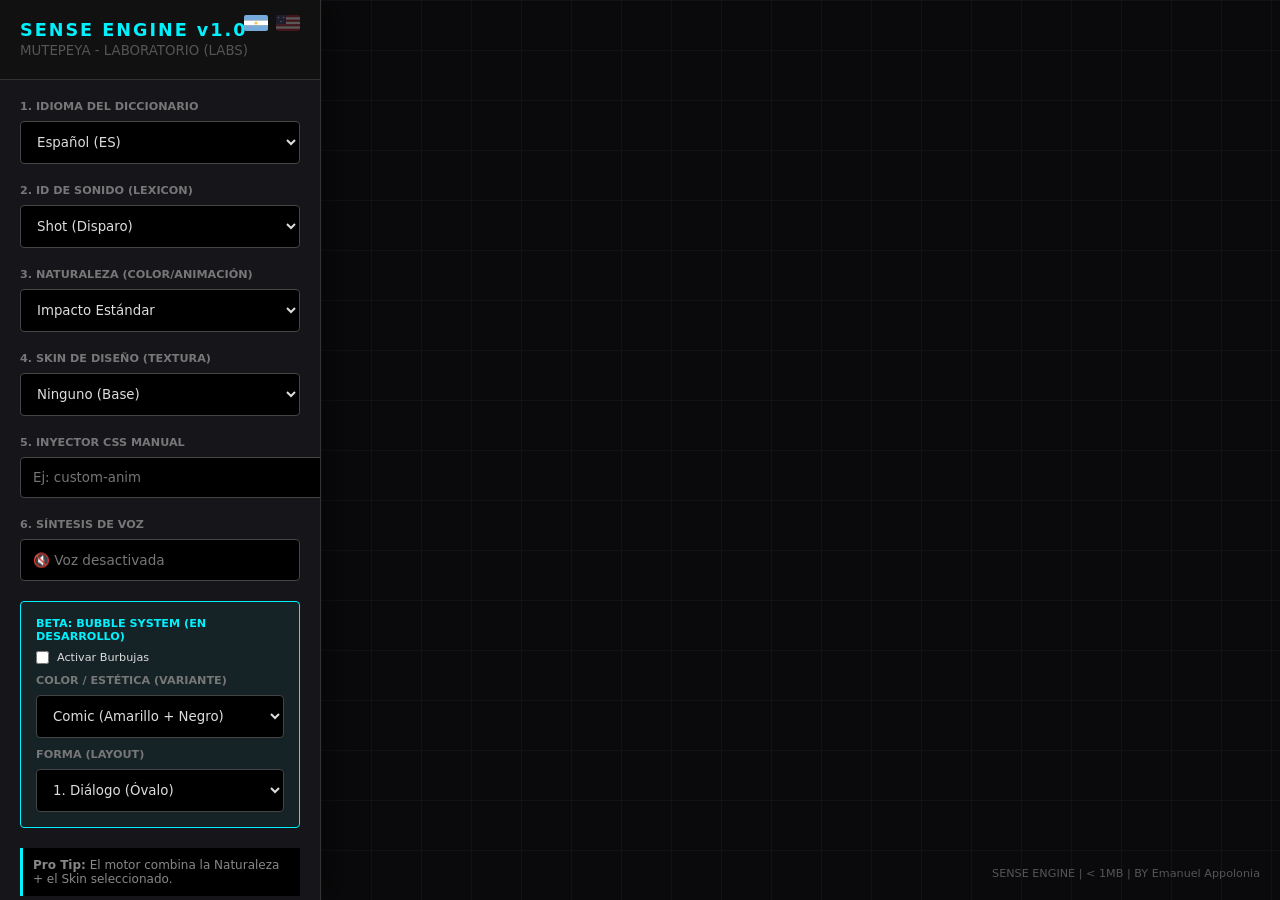
<file: index.html>
<!DOCTYPE html>
<html lang="es">
<head>
    <meta charset="UTF-8">
    <meta name="viewport" content="width=device-width, initial-scale=1.0">
    <title>SenseEngine v1.0 | Laboratorio de Estilos & Skins</title>
    
    <link rel="stylesheet" href="src/sense-engine.css">
    
    <style>
        :root {
            --bg: #0a0a0c;
            --panel: #16161a;
            --accent: #00f2ff;
        }

        body {
            margin: 0; padding: 0;
            background: var(--bg);
            color: white;
            font-family: 'Inter', system-ui, sans-serif;
            display: flex;
            height: 100vh;
            overflow: hidden;
        }

        /* [EN] Engineering Sidebar / [ES] Barra Lateral de Ingeniería */
        .sidebar {
            width: 320px;
            background: var(--panel);
            border-right: 1px solid #333;
            display: flex;
            flex-direction: column;
            z-index: 100;
            box-shadow: 10px 0 30px rgba(0,0,0,0.5);
        }

        .header { padding: 20px; border-bottom: 1px solid #333; background: #111; }
        .header h1 { font-size: 1.1rem; color: var(--accent); margin: 0; letter-spacing: 2px; }

        .config-group { padding: 20px; overflow-y: auto; flex-grow: 1; }
        
        label { display: block; font-size: 0.7rem; text-transform: uppercase; color: #777; margin-bottom: 8px; font-weight: bold; }
        
        select, input {
            width: 100%;
            padding: 12px;
            background: #000;
            border: 1px solid #444;
            color: #ddd;
            border-radius: 4px;
            margin-bottom: 20px;
            font-family: inherit;
        }

        input:focus, select:focus { border-color: var(--accent); outline: none; }

        /* [EN] Test Area (Canvas) / [ES] Área de Prueba (Canvas) */
        #test-bench {
            flex-grow: 1;
            position: relative;
            cursor: crosshair;
            background-image: 
                linear-gradient(rgba(255,255,255,0.03) 1px, transparent 1px),
                linear-gradient(90deg, rgba(255,255,255,0.03) 1px, transparent 1px);
            background-size: 50px 50px;
        }

        .stats {
            position: absolute;
            bottom: 20px;
            right: 20px;
            font-size: 0.7rem;
            color: #555;
            pointer-events: none;
        }

        /* [EN] Responsive Design for Mobile / [ES] Diseño Adaptativo para Móviles */
        @media (max-width: 768px) {
            body {
                flex-direction: column;
            }
            .sidebar {
                width: 100%;
                height: 50vh;
                border-right: none;
                border-bottom: 1px solid #333;
                box-shadow: 0 10px 30px rgba(0,0,0,0.5);
            }
            #test-bench {
                height: 50vh;
                flex-grow: 0;
            }
        }
    </style>
</head>
<body>

    <aside class="sidebar" aria-label="Panel de configuración del motor">
        <div class="header" style="position: relative;">
            <div style="position: absolute; right: 20px; top: 15px; display: flex; gap: 8px;">
                <button onclick="setUILang('es')" style="background: none; border: none; cursor: pointer; padding: 0; opacity: 1; transition: opacity 0.2s;" id="btn-lang-es" title="Español (Argentina)">
                    <svg width="24" height="16" viewBox="0 0 24 16" style="border-radius: 2px;">
                      <rect width="24" height="5.33" fill="#75aadb"/>
                      <rect y="5.33" width="24" height="5.33" fill="#fff"/>
                      <rect y="10.66" width="24" height="5.33" fill="#75aadb"/>
                      <circle cx="12" cy="8" r="1.5" fill="#fcbf49"/>
                    </svg>
                </button>
                <button onclick="setUILang('en')" style="background: none; border: none; cursor: pointer; padding: 0; opacity: 0.3; transition: opacity 0.2s;" id="btn-lang-en" title="English">
                    <svg width="24" height="16" viewBox="0 0 24 16" style="border-radius: 2px;">
                      <rect width="24" height="16" fill="#b22234"/>
                      <rect y="2.28" width="24" height="2.28" fill="#fff"/>
                      <rect y="6.84" width="24" height="2.28" fill="#fff"/>
                      <rect y="11.4" width="24" height="2.28" fill="#fff"/>
                      <rect width="10" height="9.12" fill="#3c3b6e"/>
                      <circle cx="2.5" cy="2.5" r="0.8" fill="#fff"/>
                      <circle cx="7.5" cy="2.5" r="0.8" fill="#fff"/>
                      <circle cx="5" cy="6.5" r="0.8" fill="#fff"/>
                    </svg>
                </button>
            </div>
            <h1>SENSE ENGINE v1.0</h1>
            <small style="color:#555" data-i18n="subtitle">MUTEPEYA - LABORATORIO (LABS)</small>
        </div>

        <div class="config-group">
            <label for="lang" data-i18n="label1">1. Idioma del Diccionario</label>
            <select id="lang" onchange="SenseEngine.setLanguage(this.value)">
                <option value="es">Español (ES)</option>
                <option value="en">English (EN)</option>
                <option value="ar">العربية (AR - RTL)</option>
                <option value="ja">日本語 (JA)</option>
                <option value="ru">Русский (RU)</option>
                <option value="hi">हिन्दी (HI)</option>
                <option value="fr">Français (FR)</option>
                <option value="pt">Português (PT)</option>
                <option value="zh">Mandarin (ZH)</option>
                <option value="bn">Bengali (BN)</option>
                <option value="id">Indonesian (ID)</option>
                <option value="ko">한국어 (Coreano - KO)</option>
                <option value="mi">Māori (Maorí - MI)</option>
                <option value="qu">Runa Simi (Quechua - QU)</option>
                <option value="sw">Kiswahili (Suajili - SW)</option>
                <option value="th">ไทย (Tailandés - TH)</option>
                <option value="tr">Türkçe (Turco - TR)</option>
                <option value="uk">Українська (Ucraniano - UK)</option>
                <option value="vi">Tiếng Việt (Vietnamita - VI)</option>
            </select>

            <label for="sound-key" data-i18n="label2">2. ID de Sonido (Lexicon)</label>
            <select id="sound-key">
                <optgroup label="Combate">
                    <option value="shot">Shot (Disparo)</option>
                    <option value="boom">Boom (Explosión)</option>
                    <option value="slash">Slash (Corte)</option>
                    <option value="hit">Hit (Golpe)</option>
                    <option value="death">Death (Muerte)</option>
                </optgroup>
                <optgroup label="Efectos">
                    <option value="magic">Magic (Brillo)</option>
                    <option value="fire">Fire (Fuego)</option>
                    <option value="ice">Ice (Hielo)</option>
                    <option value="bolt">Bolt (Rayo)</option>
                    <option value="heal">Heal (Cura)</option>
                </optgroup>
                <optgroup label="Web UI">
                    <option value="click">Click</option>
                    <option value="err">Error</option>
                    <option value="ok">Success</option>
                </optgroup>
            </select>

            <label for="preset-style" data-i18n="label3">3. Naturaleza (Color/Animación)</label>
            <select id="preset-style">
                <option value="ono-impact">Impacto Estándar</option>
                <option value="ono-fire">Llamas (Fire)</option>
                <option value="ono-ice">Congelado (Ice)</option>
                <option value="ono-bolt">Eléctrico (Bolt)</option>
                <option value="ono-ghost">Espectral (Ghost)</option>
                <option value="ono-ui">Interfaz (UI)</option>
                <option value="ono-heavy">Pesado (Heavy)</option>
                <option value="ono-toxic">Tóxico (Acid)</option>
            </select>

            <label for="skin-style" data-i18n="label4">4. Skin de Diseño (Textura)</label>
            <select id="skin-style">
                <option value="">Ninguno (Base)</option>
                <option value="skin-cartoon">Cartoon (Cómic)</option>
                <option value="skin-sticker">Sticker (Adhesivo)</option>
                <option value="skin-paper">Papercraft (Papel)</option>
                <option value="skin-neon">Neon (Brillo)</option>
                <option value="skin-pixel">Pixel (Retro)</option>
                <option value="skin-glitch">Glitch (Error)</option>
                <option value="skin-metal">Metallic (Metal)</option>
                <option value="skin-brutal">Brutalist (Bloque)</option>
                <option value="skin-hollow">Hollow (Contorno)</option>
            </select>

            <label for="custom-class" data-i18n="label5">5. Inyector CSS Manual</label>
            <input type="text" id="custom-class" placeholder="Ej: custom-anim" value="">

            <label data-i18n="label6">6. Síntesis de Voz</label>
            <button id="voice-toggle" onclick="toggleVoice()" aria-pressed="false"
                style="width:100%; padding:12px; background:#000; border:1px solid #444; color:#777;
                       border-radius:4px; margin-bottom:20px; font-family:inherit; font-size:0.85rem;
                       cursor:pointer; text-align:left; transition: border-color 0.2s, color 0.2s;">
                🔇 Voz desactivada
            </button>

            <!-- Bubble System BETA Controls -->
            <div style="border: 1px solid var(--accent); padding: 15px; border-radius: 4px; margin-bottom: 20px; background: rgba(0, 242, 255, 0.05);">
                <label style="color: var(--accent);" data-i18n="label_beta">BETA: Bubble System (en desarrollo)</label>
                <label for="bubble-enable" style="display: flex; align-items: center; gap: 8px; margin-bottom: 10px; color: #ddd; font-weight: normal; text-transform: none;">
                    <input type="checkbox" id="bubble-enable" style="width: auto; margin: 0;"> <span data-i18n="label_enable">Activar Burbujas</span>
                </label>
                <label for="bubble-variant" data-i18n="label_variant">Color / Estética (Variante)</label>
                <select id="bubble-variant" style="margin-bottom: 10px;">
                    <option value="comic">Comic (Amarillo + Negro)</option>
                    <option value="cyberpunk">Cyberpunk (Oscuro + Neón)</option>
                    <option value="sharp">Sharp (Rojo + Blanco)</option>
                    <option value="cloud">Cloud (Blanco suave)</option>
                </select>

                <label for="bubble-layout" data-i18n="label_layout">Forma (Layout)</label>
                <select id="bubble-layout" style="margin-bottom: 0;">
                    <option value="speech">1. Diálogo (Óvalo)</option>
                    <option value="thought">2. Pensamiento (Píldora/Nube)</option>
                    <option value="scream">3. Grito (Estrella Irregular)</option>
                    <option value="whisper">4. Susurro (Borde Punteado)</option>
                    <option value="impact">5. Impacto (Explosión Manga)</option>
                    <option value="speed">6. Velocidad (Inclinado)</option>
                    <option value="angst">7. Terror (Caja Rota)</option>
                    <option value="webtoon">8. Webtoon (Cápsula Larga)</option>
                    <option value="narrator">9. Narrador (Caja Doble)</option>
                    <option value="cyber">10. Cyber (Hexágono Cortado)</option>
                </select>
            </div>
            
            <p style="font-size: 0.75rem; color: #888; background: #000; padding: 10px; border-left: 3px solid var(--accent);">
                <b data-i18n="pro_tip_b">Pro Tip:</b> <span data-i18n="pro_tip_text">El motor combina la Naturaleza + el Skin seleccionado.</span>
            </p>
        </div>
    </aside>

    <main id="test-bench" aria-label="Área de prueba — hacé clic para disparar una onomatopeya" role="application">
        <div class="stats">SENSE ENGINE | < 1MB | BY Emanuel Appolonia</div>
    </main>

    <script src="src/sense-engine.js"></script>
    <script>
        document.addEventListener('DOMContentLoaded', () => {
            SenseEngine.init('test-bench');

            const bench     = document.getElementById('test-bench');
            const keySel    = document.getElementById('sound-key');
            const presetSel = document.getElementById('preset-style');
            const skinSel   = document.getElementById('skin-style');
            const customInp = document.getElementById('custom-class');
            const bubbleEnable = document.getElementById('bubble-enable');
            const bubbleVariant = document.getElementById('bubble-variant');
            const bubbleLayout = document.getElementById('bubble-layout');

            bench.addEventListener('mousedown', (e) => {
                const soundID    = keySel.value;
                const finalStyles = `${presetSel.value} ${skinSel.value} ${customInp.value}`;
                
                if (bubbleEnable.checked) {
                    SenseEngine.spawn(soundID, e.clientX, e.clientY, {
                        style: finalStyles,
                        bubble: {
                            variant: bubbleVariant.value,
                            layout: bubbleLayout.value,
                            animated: true
                        }
                    });
                } else {
                    SenseEngine.spawn(soundID, e.clientX, e.clientY, finalStyles);
                }
            });
        });

        // [EN] Voice synthesis toggle / [ES] Toggle de síntesis de voz
        
        // [EN] Lab UI Translation System / [ES] Sistema de Traducción del Laboratorio UI
        const uiDict = {
            es: {
                subtitle: "MUTEPEYA - LABORATORIO (LABS)",
                label1: "1. Idioma del Diccionario",
                label2: "2. ID de Sonido (Lexicon)",
                label3: "3. Naturaleza (Color/Animación)",
                label4: "4. Skin de Diseño (Textura)",
                label5: "5. Inyector CSS Manual",
                label6: "6. Síntesis de Voz",
                label_beta: "BETA: Bubble System (en desarrollo)",
                label_enable: "Activar Burbujas",
                label_variant: "Color / Estética (Variante)",
                label_layout: "Forma (Layout)",
                pro_tip_b: "Pro Tip:",
                pro_tip_text: "El motor combina la Naturaleza + el Skin seleccionado.",
                voice_on: "🔊 Voz activada",
                voice_off: "🔇 Voz desactivada"
            },
            en: {
                subtitle: "MUTEPEYA - LABORATORY (LABS)",
                label1: "1. Dictionary Language",
                label2: "2. Sound ID (Lexicon)",
                label3: "3. Nature (Color/Animation)",
                label4: "4. Design Skin (Texture)",
                label5: "5. Manual CSS Injector",
                label6: "6. Speech Synthesis",
                label_beta: "BETA: Bubble System (in development)",
                label_enable: "Enable Bubbles",
                label_variant: "Color / Aesthetics (Variant)",
                label_layout: "Shape (Layout)",
                pro_tip_b: "Pro Tip:",
                pro_tip_text: "The engine combines the Nature + selected Skin.",
                voice_on: "🔊 Voice On",
                voice_off: "🔇 Voice Off"
            }
        };

        let currentUILang = 'es';

        function setUILang(lang) {
            currentUILang = lang;
            document.getElementById('btn-lang-es').style.opacity = lang === 'es' ? '1' : '0.3';
            document.getElementById('btn-lang-en').style.opacity = lang === 'en' ? '1' : '0.3';
            
            document.querySelectorAll('[data-i18n]').forEach(el => {
                const key = el.getAttribute('data-i18n');
                if (uiDict[lang][key]) {
                    el.textContent = uiDict[lang][key];
                }
            });

            // Update voice toggle button text
            const voiceBtn = document.getElementById('voice-toggle');
            voiceBtn.textContent = _voiceOn ? uiDict[lang].voice_on : uiDict[lang].voice_off;
        }

        let _voiceOn = false;
        function toggleVoice() {
            _voiceOn = !_voiceOn;
            const btn = document.getElementById('voice-toggle');
            if (_voiceOn) {
                SenseEngine.enableVoice();
                btn.textContent   = '🔊 Voz activada';
                btn.style.borderColor = 'var(--accent)';
                btn.style.color       = 'var(--accent)';
                btn.setAttribute('aria-pressed', 'true');
            } else {
                SenseEngine.disableVoice();
                btn.textContent   = '🔇 Voz desactivada';
                btn.style.borderColor = '#444';
                btn.style.color       = '#777';
                btn.setAttribute('aria-pressed', 'false');
            }
        }
    </script>
</body>
</html>
</file>
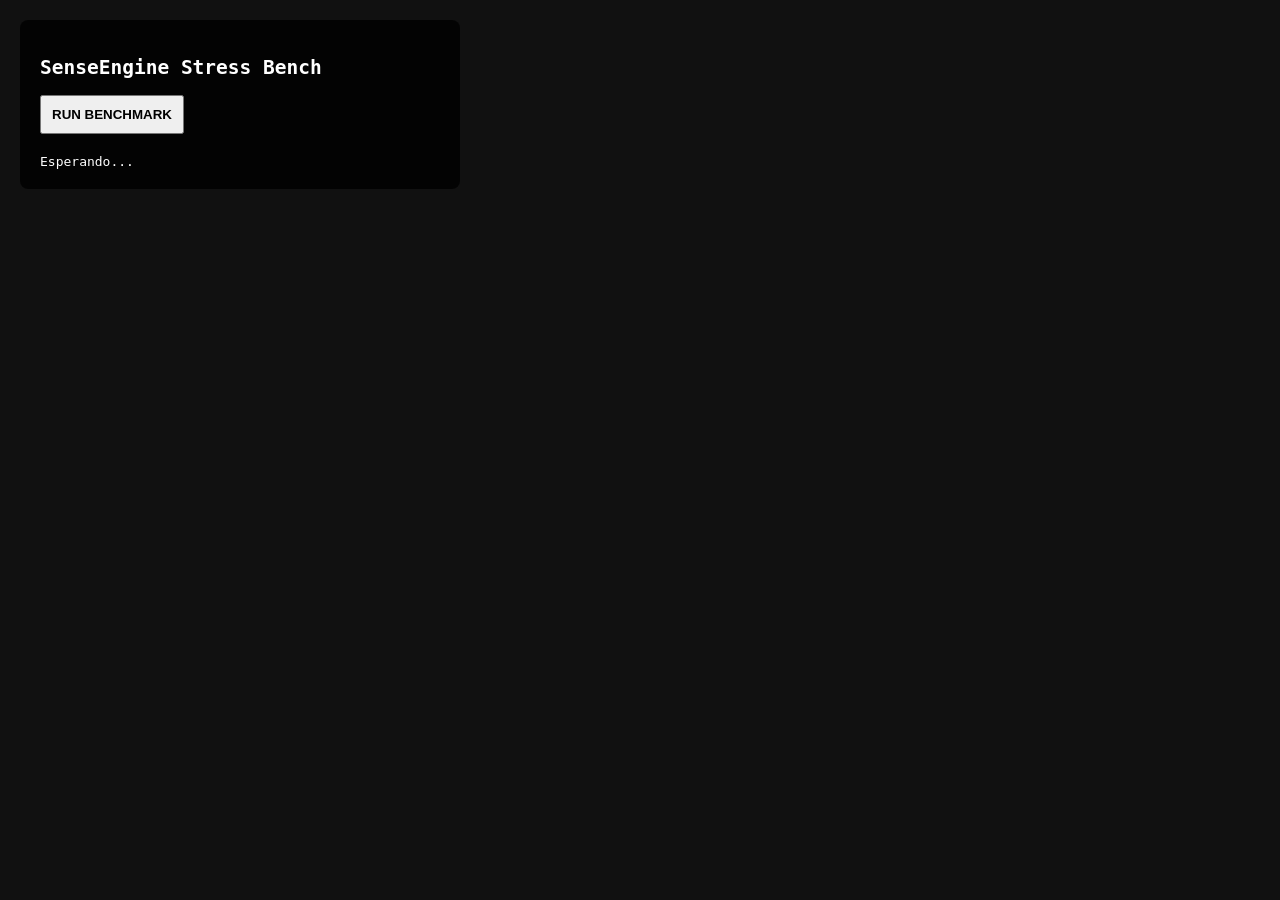
<file: stress.html>
<!DOCTYPE html>
<html lang="es">
<head>
    <meta charset="UTF-8">
    <title>SenseEngine Stress Bench</title>
    <link rel="stylesheet" href="src/sense-engine.css">
    <style>
        body { background: #111; color: #fff; font-family: monospace; overflow: hidden; margin: 0; padding: 20px; }
        #bench-area { position: absolute; top:0; left:0; width:100vw; height:100vh; pointer-events: none; z-index: 10; }
        #log { position: relative; z-index: 20; background: rgba(0,0,0,0.8); padding: 20px; border-radius: 8px; width: 400px; }
    </style>
</head>
<body>
    <div id="log">
        <h2>SenseEngine Stress Bench</h2>
        <button id="start-btn" onclick="runStress()" style="padding:10px; font-weight:bold; cursor:pointer;">RUN BENCHMARK</button>
        <div id="results" style="margin-top:20px; white-space: pre-wrap;">Esperando...</div>
    </div>
    <div id="bench-area"></div>

    <script src="src/sense-engine.js"></script>
    <script>
        SenseEngine.init('bench-area');
        SenseEngine.setLanguage('es');
        SenseEngine.disableVoice(); // [EN] Don't blow up user's ears / [ES] No reventar los oídos del usuario

        const resEl = document.getElementById('results');
        const ids = ["boom", "hit", "magic", "heal", "fire"];
        const styles = ["ono-impact", "ono-fire", "ono-magic", "ono-heavy", "ono-toxic skin-glitch"];

        function runStress() {
            resEl.innerText = "Iniciando 1000 spawns simultáneos...\nMidiendo tiempo de ejecución y nodosDOM...\n";
            document.getElementById('start-btn').disabled = true;

            const t0 = performance.now();
            
            // [EN] Injection Phase / [ES] Fase de Inyección
            for(let i=0; i<1000; i++) {
                const rsId = ids[Math.floor(Math.random()*ids.length)];
                const rsSt = styles[Math.floor(Math.random()*styles.length)];
                const rx = Math.random() * window.innerWidth;
                const ry = Math.random() * window.innerHeight;
                
                SenseEngine.spawn(rsId, rx, ry, rsSt);
            }
            
            const t1 = performance.now();
            const domNodes = document.getElementById('bench-area').children.length;

            const timeToSpawn = (t1 - t0).toFixed(2);
            resEl.innerText += `-> Spawns completados: 1000\n`;
            resEl.innerText += `-> Nodos inyectados al DOM: ${domNodes}\n`;
            resEl.innerText += `-> Tiempo Bloqueo Main Thread (Inyección): ${timeToSpawn} ms\n\n`;
            resEl.innerText += `Esperando recolección de basura (Garbage Collector)...\n`;

            // [EN] Verify when nodes are cleaned (max animation 2s) / [ES] Verificar cuando se limpian los nodos (max animation 2s)
            setTimeout(() => {
                const finalNodes = document.getElementById('bench-area').children.length;
                resEl.innerText += `-> Finalizados ~2s...\n`;
                resEl.innerText += `-> Nodos restantes en DOM: ${finalNodes}\n`;
                
                if(finalNodes === 0) {
                    resEl.innerText += `\nESTADO GARBAGE COLLECTOR: EXCELENTE ✅\nEl motor limpió correctamente su memoria.`;
                } else {
                    resEl.innerText += `\nESTADO GARBAGE COLLECTOR: FALLO ❌\nQuedaron nodos huérfanos. (Memory Leak)`;
                }

                // [EN] Generate report for algorithmic reading / [ES] Generar report para lectura algorítmica
                const report = document.createElement('div');
                report.id = "final-report-ready";
                report.innerText = resEl.innerText;
                report.style.display = 'none';
                document.body.appendChild(report);

            }, 2500); // [EN] Give margin over 2s (max ghost animation is 2s) / [ES] Dar margen sobre los 2s (animación max ghost es 2s)
        }
        
        // [EN] Auto-start for automated browser tests / [ES] Inicio automático para pruebas de navegador automatizadas
        if(window.location.search.includes('auto=1')) {
            setTimeout(runStress, 500);
        }
    </script>
</body>
</html>
</file>
<file: src/sense-engine.css>
/**
 *  SenseEngine.css (Mutepeya) v1.0
 *  [EN] Sound Mapping Styles + Design Skins / [ES] Estilos de Mapeo Sonoro + Skins de Diseño
 */

/* --- [EN] BASE STRUCTURE / [ES] ESTRUCTURA BASE --- */
.sense-ono {
    position: absolute;
    pointer-events: none;
    user-select: none;
    font-weight: 900;
    font-size: 2rem; /* [EN] Base size: natures that need another one override it / [ES] Tamaño base: las naturalezas que necesiten otro lo sobreescriben */
    z-index: 1000;
    white-space: nowrap;
    display: inline-block;
}

/* --- [EN] MAIN ANIMATIONS / [ES] ANIMACIONES PRINCIPALES --- */
@keyframes pop { 
    0% { transform: scale(0) rotate(-10deg); opacity: 0; } 
    50% { transform: scale(1.4) rotate(5deg); opacity: 1; } 
    100% { transform: scale(1) rotate(0deg); opacity: 0; } 
}

@keyframes slideUp { 
    0% { transform: translateY(0); opacity: 1; } 
    100% { transform: translateY(-60px); opacity: 0; } 
}

@keyframes flash {
    0%, 100% { opacity: 1; }
    50% { opacity: 0.5; }
}

/* --- [EN] MAPPING STYLES (NATURE OF SOUND) / [ES] ESTILOS DE MAPEO (NATURALEZA DEL SONIDO) --- */
.ono-impact { color: #fff; text-shadow: 2px 2px 0 #f00; font-size: 2rem; animation: pop 0.6s forwards; }
.ono-fire { color: #ff6600; text-shadow: 0 0 10px #f00; animation: pop 0.8s forwards; }
.ono-ice { color: #00f2ff; text-shadow: 0 0 10px #fff; animation: pop 1s forwards; }
.ono-bolt { color: #ff0; text-shadow: 0 0 15px #fff; animation: flash 0.1s infinite; font-size: 2.2rem; }
.ono-ui { color: #0f8; font-family: sans-serif; font-size: 1rem; animation: slideUp 0.8s forwards; }
.ono-ghost { color: rgba(255,255,255,0.4); font-weight: 100; letter-spacing: 5px; animation: slideUp 2s forwards; }
.ono-slash { color: #ff3333; text-shadow: 2px 2px 0 #000; animation: pop 0.4s forwards; transform: skewX(-15deg); }
.ono-shield { color: #aaa; text-shadow: 1px 1px 0 #333; animation: pop 0.5s forwards; }
.ono-wind { color: #eee; font-style: italic; animation: slideUp 0.8s forwards; }
.ono-earth { color: #634221; text-shadow: 1px 1px 0 #000; animation: pop 0.6s forwards; }
.ono-toxic { color: #2bff00; font-style: italic; text-shadow: 0 0 8px #000; animation: pop 1s forwards; }
.ono-heal { color: #fff; text-shadow: 0 0 12px #ffee00; animation: slideUp 1.2s forwards; }
.ono-power { color: #ffcc00; text-shadow: 0 0 15px #fff; font-size: 2.5rem; animation: pop 0.5s forwards; }
.ono-break { color: #ff6600; text-shadow: 1px 1px #000; animation: pop 0.4s forwards; }
.ono-alert { color: #fff; background: #ff0000; padding: 2px 10px; border-radius: 4px; animation: pop 0.5s forwards; }
.ono-metal { color: #ccc; text-shadow: 1px 1px 0 #333; animation: pop 0.4s forwards; }
.ono-water { color: #00a2ff; text-shadow: 0 0 5px #fff; animation: pop 0.6s forwards; }
.ono-wood { color: #deb887; text-shadow: 1px 1px 0 #5d4037; animation: pop 0.4s forwards; }
.ono-magic { color: #7b00ff; text-shadow: 0 0 15px #fff; animation: pop 0.7s forwards; }
.ono-heavy { color: #fff; font-size: 3.5rem; text-shadow: 3px 3px 0 #f00; animation: pop 0.6s forwards; }
.ono-cyber { color: #0fc; font-family: monospace; letter-spacing: 2px; animation: pop 0.5s forwards; }
.ono-success { color: #0f8; text-shadow: 0 0 10px #000; animation: pop 0.6s forwards; }
.ono-fail { color: #f00; text-decoration: line-through; animation: pop 0.4s forwards; }
.ono-kick { color: #ff9900; font-size: 2.2rem; animation: pop 0.3s forwards; }

/* --- [EN] DESIGN SKINS (VISUAL AESTHETICS) / [ES] SKINS DE DISEÑO (ESTÉTICA VISUAL) --- */

/* 1. Cartoon: [EN] Comic style with thick border / [ES] Estilo cómic con borde grueso */
.skin-cartoon { -webkit-text-stroke: 2px #000; filter: drop-shadow(4px 4px 0px #000); }

/* 2. Papercraft: [EN] Paper cutout effect / [ES] Efecto de recorte de papel */
.skin-paper { filter: drop-shadow(2px 2px 0px rgba(0,0,0,0.5)); border-bottom: 2px solid rgba(0,0,0,0.2); background: rgba(255,255,255,0.1); padding: 0 8px; border-radius: 2px; }

/* 3. Neon: [EN] Electric glow / [ES] Resplandor eléctrico */
.skin-neon { text-shadow: 0 0 5px currentColor, 0 0 15px currentColor; filter: brightness(1.5); }

/* 4. Pixel: [EN] 8-bit retro aesthetic / [ES] Estética retro 8-bits */
.skin-pixel { image-rendering: pixelated; letter-spacing: -2px; text-transform: uppercase; font-family: monospace; }

/* 5. Glitch: [EN] Digital error / [ES] Error digital */
.skin-glitch { text-shadow: 2px 0 #f0f, -2px 0 #0ff; animation: glitch-anim 0.2s infinite; }

@keyframes glitch-anim { 0% { transform: translate(0); } 20% { transform: translate(-2px, 2px); } 40% { transform: translate(-2px, -2px); } 60% { transform: translate(2px, 2px); } 80% { transform: translate(2px, -2px); } 100% { transform: translate(0); } }

/* 6. Hollow: [EN] Outline only — inherits nature color for stroke / [ES] Solo contorno — hereda el color de la naturaleza para el stroke */
.skin-hollow { -webkit-text-stroke: 2px currentColor; color: transparent !important; }

/* 7. Metallic: [EN] Polished metal shine / [ES] Brillo de metal pulido */
.skin-metal { background: linear-gradient(to bottom, #fff 0%, #888 50%, #eee 100%); -webkit-background-clip: text; background-clip: text; -webkit-text-fill-color: transparent; filter: drop-shadow(1px 1px 1px #000); }

/* 8. Soft: [EN] Soft blurred edges / [ES] Bordes desenfocados y suaves */
.skin-soft { filter: blur(0.6px) drop-shadow(0 0 5px currentColor); font-weight: 500; }

/* 9. Brutalist: [EN] Solid rotated blocks / [ES] Bloques sólidos y rotados */
.skin-brutal { background: #000; color: #fff !important; padding: 4px 12px; transform: rotate(-3deg); text-shadow: none !important; }

/* 10. Sticker: [EN] Sticker with wide white border / [ES] Adhesivo con borde blanco ancho */
.skin-sticker { -webkit-text-stroke: 8px #fff; paint-order: stroke fill; filter: drop-shadow(3px 3px 2px rgba(0,0,0,0.4)); }

/* --- [EN] RTL SUPPORT / [ES] SOPORTE RTL --- */
[dir="rtl"] .sense-ono { direction: rtl; text-align: right; }

/* --- [EN] ACCESIBILITY: REDUCED MOTION / [ES] ACCESIBILIDAD: MOVIMIENTO REDUCIDO --- */
/* [EN] If the user configured "reduced motion" in their system, animations are replaced by a simple brief fade. The element still appears — it just stops moving. / [ES] Si el usuario configuró "reducir movimiento" en su sistema, las animaciones se reemplazan por un fade simple y breve. El elemento sigue apareciendo — solo deja de moverse. */
@media (prefers-reduced-motion: reduce) {
    .sense-ono,
    .sense-ono * {
        animation: sense-fade 0.4s forwards !important;
        transform: none !important;
    }
    .skin-glitch {
        text-shadow: none !important;
    }
}

@keyframes sense-fade {
    0%   { opacity: 1; }
    100% { opacity: 0; }
}
/* --- [EN] BUBBLE SYSTEM (BETA) / [ES] SISTEMA DE BURBUJAS (BETA) --- */

/* Base Layers */
.sense-container {
    position: absolute;
    pointer-events: none;
    user-select: none;
    z-index: 1000;
}

.sense-bubble {
    display: inline-flex;
    align-items: center;
    justify-content: center;
    padding: 0.8rem 1.5rem;
    position: relative;
    z-index: 1;
    --bubble-color: rgba(255, 255, 255, 0.9);
}

.sense-text {
    position: relative;
    z-index: 2;
    margin: 0;
}

/* Fix delay: Text inherits bubble animation, preventing desync */
.sense-bubble .sense-ono {
    animation: none !important;
    transform: none !important;
}

/* ==========================================================================
   1. VARIANTS (Aesthetics, Colors, Borders, Glows)
   ========================================================================== */
.sense-variant-comic {
    background: var(--bubble-color, #ffeb3b);
    border: 4px solid #000;
    box-shadow: 4px 4px 0px #000;
}

.sense-variant-cyberpunk {
    background: var(--bubble-color, rgba(10, 10, 20, 0.8));
    border: 2px solid #0ff;
    filter: drop-shadow(0 0 8px #0ff);
}

.sense-variant-sharp {
    background: var(--bubble-color, #ff0000);
    border: 2px solid #fff;
    filter: drop-shadow(0 0 5px #f00);
}

.sense-variant-cloud {
    background: var(--bubble-color, #ffffff);
    box-shadow: inset 0 0 10px rgba(0,0,0,0.1), 0 5px 15px rgba(0,0,0,0.2);
}

/* ==========================================================================
   2. LAYOUTS (Geometries, Forms, CSS Math)
   ========================================================================== */
/* 1. Speech (Classic oval) */
.sense-layout-speech { border-radius: 50%; padding: 1rem 2rem; }

/* 2. Thought (Cloud/Pill) */
.sense-layout-thought { border-radius: 40px 40px 10px 40px; padding: 1.2rem 2rem; }

/* 3. Scream (Spiky burst - Terror) */
.sense-layout-scream {
    padding: 1.5rem 2rem;
    clip-path: polygon(0% 15%, 15% 15%, 33% 0%, 50% 15%, 66% 0%, 85% 15%, 100% 15%, 100% 33%, 110% 50%, 100% 66%, 100% 85%, 85% 85%, 66% 100%, 50% 85%, 33% 100%, 15% 85%, 0% 85%, 0% 66%, -10% 50%, 0% 33%);
}

/* 4. Whisper (Dashed/Soft) */
.sense-layout-whisper { border-radius: 30px; border-style: dashed !important; border-width: 2px !important; opacity: 0.8; }

/* 5. Impact (Heavy radial burst) */
.sense-layout-impact {
    padding: 2rem 3rem;
    clip-path: polygon(50% 0%, 61% 35%, 98% 35%, 68% 57%, 79% 91%, 50% 70%, 21% 91%, 32% 57%, 2% 35%, 39% 35%);
}

/* 6. Speed (Action Lines / Skewed) */
.sense-layout-speed { transform: skewX(-20deg); border-radius: 4px; padding: 0.5rem 2rem; }

/* 7. Angst (Shaky / Unstable) */
.sense-layout-angst {
    clip-path: polygon(2% 2%, 98% 4%, 95% 96%, 5% 98%);
    padding: 1rem 1.5rem;
}

/* 8. Webtoon (Vertical Capsule) */
.sense-layout-webtoon { border-radius: 50px; padding: 1rem 3rem; }

/* 9. Narrator (Rigid Box) */
.sense-layout-narrator { border-radius: 0; border-style: double !important; border-width: 6px !important; padding: 0.8rem 1.2rem; }

/* 10. Cyber (Sci-fi Hex/Octagon) */
.sense-layout-cyber {
    padding: 1rem 2rem;
    clip-path: polygon(10% 0, 90% 0, 100% 20%, 100% 80%, 90% 100%, 10% 100%, 0 80%, 0 20%);
}

/* ==========================================================================
   3. ANIMATIONS
   ========================================================================== */
.sense-anim-comic { animation: bubble-pop 0.6s cubic-bezier(0.175, 0.885, 0.32, 1.275) forwards; }
.sense-anim-cyberpunk { animation: bubble-glitch 0.4s forwards; }
.sense-anim-sharp { animation: bubble-flash 0.3s forwards; }
.sense-anim-cloud { animation: bubble-float 1s forwards; }

@keyframes bubble-pop {
    0% { transform: scale(0); opacity: 0; }
    50% { transform: scale(1.1); opacity: 1; }
    100% { transform: scale(1); opacity: 0; }
}

@keyframes bubble-glitch {
    0% { opacity: 0; transform: translate(0); }
    10% { opacity: 1; transform: translate(-2px, 2px); }
    20% { opacity: 0; transform: translate(2px, -2px); }
    30% { opacity: 1; transform: translate(-2px, -2px); }
    100% { opacity: 0; transform: translate(0); }
}

@keyframes bubble-flash {
    0% { transform: scale(0); opacity: 1; }
    20% { transform: scale(1.5); opacity: 1; }
    100% { transform: scale(1.2); opacity: 0; }
}

@keyframes bubble-float {
    0% { transform: translateY(10px) scale(0.9); opacity: 0; }
    20% { transform: translateY(0) scale(1); opacity: 1; }
    100% { transform: translateY(-20px) scale(1); opacity: 0; }
}
</file>
